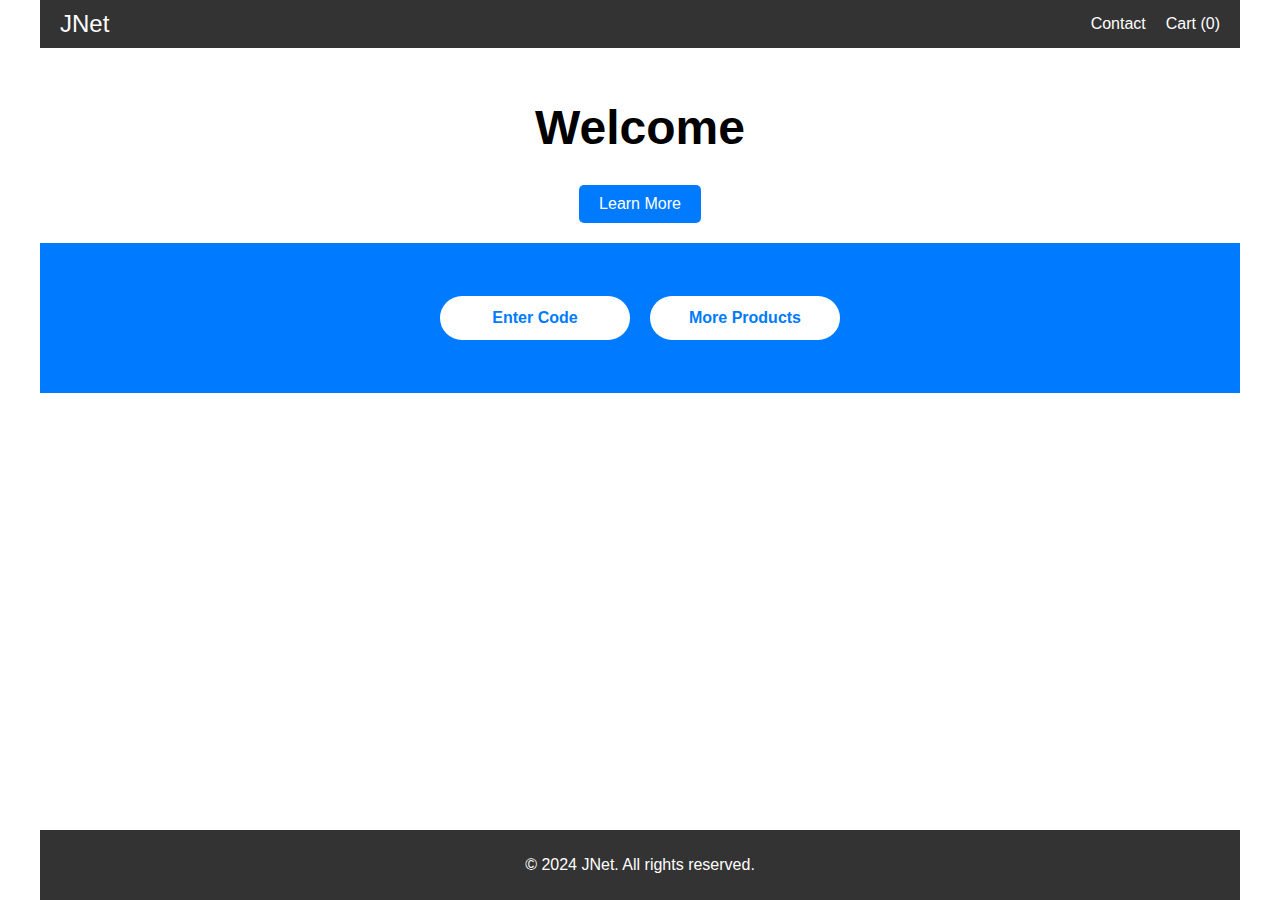
<file: index.html>
<!DOCTYPE html>
<html lang="en">
<head>
    <meta charset="UTF-8">
    <meta name="viewport" content="width=device-width, initial-scale=1.0">
    <title>Jnet</title>
    <link rel="stylesheet" href="styles/styles.css">
</head>
<body>
    <header>
        <div onclick="window.location.href='index.html'" class="header-left">JNet</div>
        <div class="header-right">
            <div>Contact</div>
            <div onclick="window.location.href='pages/cart.html'" class="cart-counter">Cart (<span class="js-cart-counter">0</span>)</div>
        </div>
    </header>

    <div class="hero-container">
        <div class="hero-content">
            <h1 class="hero-title"><!-- Welcome to JNet --> Welcome</h1>
            <p class="hero-subtitle"><!-- Your one-stop solution for all your needs --></p>
            <a href="#services" class="hero-button">Learn More</a>
        </div>
    </div>

    <nav class="navbar">
        <div class="cta-buttons">
            <a href="#voucher" class="cta-button">Enter Code</a>
            <a href="pages/products.html" class="cta-button">More Products</a>
        </div>
    </nav>

    <footer class="footer-index">
        <p>&copy; 2024 JNet. All rights reserved.</p>
    </footer>

    <script type="Module" src="js/index.js"></script>
</body>
</html>
</file>
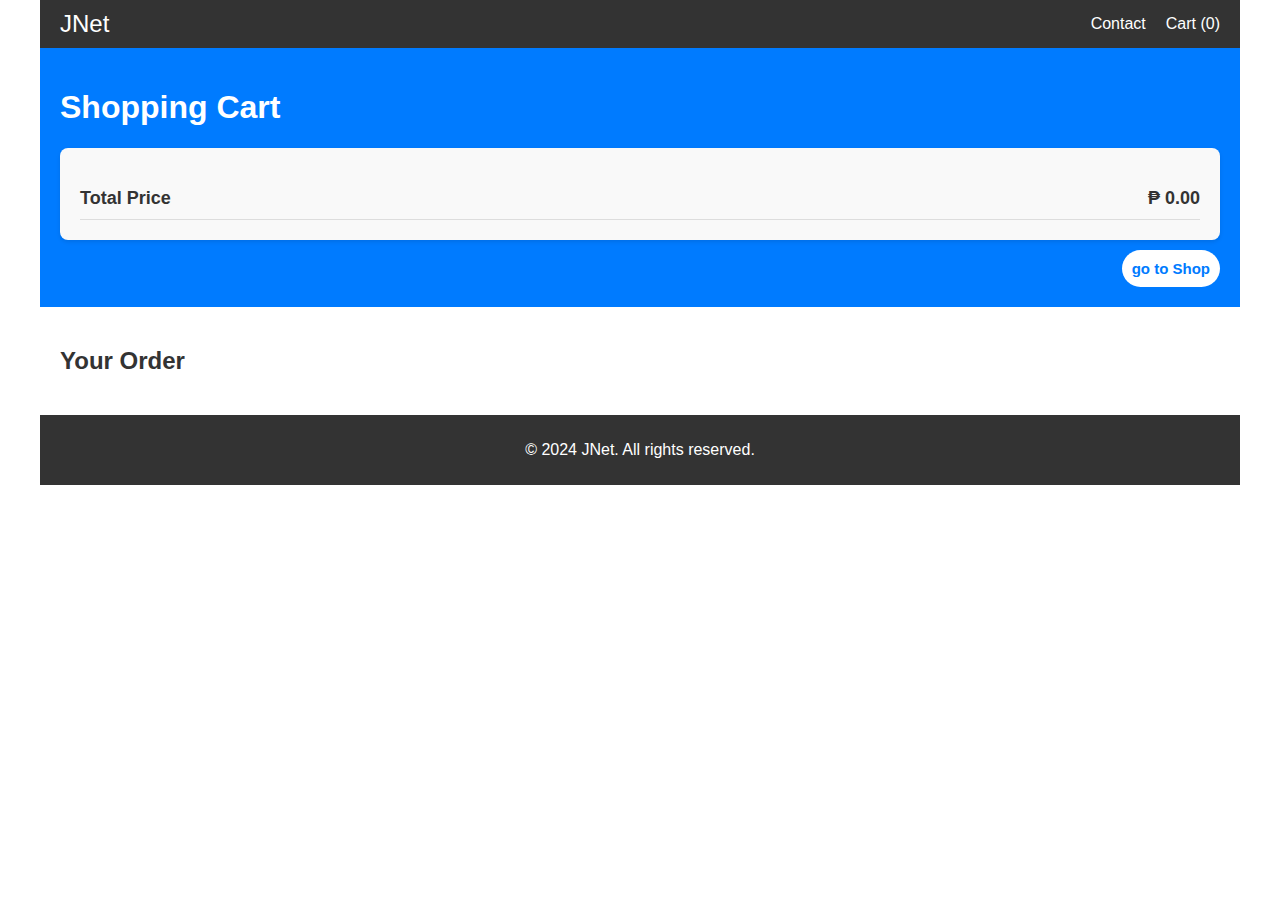
<file: pages/cart.html>
<!DOCTYPE html>
<html lang="en">
<head>
    <meta charset="UTF-8">
    <meta name="viewport" content="width=device-width, initial-scale=1.0">
    <title>Cart</title>
    <link rel="stylesheet" href="../styles/styles.css">
</head>
<body>
    <header>
        <div onclick="window.location.href='../index.html'" class="header-left">JNet</div>
        <div class="header-right">
            <div>Contact</div>
            <div onclick="window.location.href='cart.html'" class="cart-counter">Cart (<span class="js-cart-counter">0</span>)</div>
        </div>
    </header>

    <div class="content">
        <h1>Shopping Cart</h1>
        <div class="cart">
            <div class="cart-table">
                <div class="js-cart-item">
                    <!-- dynamically loaded -->
                </div>
                
                <div>
                    <div class="cart-total">
                        <p>Total Price</p>
                        <p class="js-cart-total-price">₱ 0.00</p>
                    </div>
                </div>
            </div>
            
            <div class="checkout-form">
                <div class="js-checkout-form">
                    <div>
                        <span>Full Name</span>
                        <input type="text" class="js-full-name">
                    </div>
                    <div>
                        <span>Mobile Number</span>
                        <input type="number" class="js-mobile-number">
                    </div>
                    <div>
                        <button class="pay-now js-submit-pay-now">
                        Pay Now
                        </button>
                    </div>
                </div> 
                <div>
                    <button class="pay-now js-pay-now">Proceed to Checkout</button>
                </div>              
            </div>
            
        </div>
        <div class="backBtnCont">
            <div onclick="window.location.href='products.html'" class="backBtn">go to Shop</div>
        </div>
    </div>

    <div class="content-your-order">
        <h2>Your Order</h2>
        <div class="your-order js-your-order">            
            
        </div>
    </div>    
   
    <footer class="footer">
        <p>&copy; 2024 JNet. All rights reserved.</p>
    </footer>

    <script type="Module" src="../js/cart.js"></script>
</body>
</html>
</file>
<file: styles/styles.css>
body {
    margin: 0;
    font-family: Arial, sans-serif;
    max-width: 1200px;
    margin: 0 auto;
    height: 100vh;
}

header {
    background-color: #333;
    color: white;
    padding: 10px 20px;
    display: flex;
    justify-content: space-between;
    align-items: center;
    flex-wrap: nowrap;
}

.header-left {
    font-size: 1.5em;
}

.header-right {
    display: flex;
    gap: 20px;
}

.cart-counter {
    position: relative;
    display: inline-block;
}


@media (max-width: 768px) {
    header {
        flex-direction: row;
        justify-content: space-between;
        text-align: center;
    }
    .header-right {
        margin-top: 10px;
    }
}

/* hero */
.hero-container {
    /* background-image: url('your-image-url.jpg'); 
    background-size: cover;
    background-position: center;
    background-repeat: no-repeat; */
    /* height: 100vh; */ /* Full viewport height */
    display: flex;
    justify-content: center;
    align-items: center;
    text-align: center;
    color: black;
    padding: 20px;
    box-sizing: border-box;
}

.hero-content {
    max-width: 800px;
}

.hero-title {
    font-size: 3em;
    margin-bottom: 20px;
}

.hero-subtitle {
    font-size: 1.5em;
    margin-bottom: 30px;
}

.hero-button {
    display: inline-block;
    padding: 10px 20px;
    background-color: #007BFF;
    color: white;
    text-decoration: none;
    border-radius: 5px;
    font-size: 1em;
}


@media (max-width: 768px) {
    .hero-title {
        font-size: 2em;
    }
    
    .hero-subtitle {
        font-size: 1.2em;
    }
    
    .hero-button {
        font-size: 0.9em;
    }
}

/* navBar */

.navbar {
    height: 150px;
    background-color: #007BFF;
    display: flex;
    justify-content: center;
    align-items: center;
    padding: 0 20px;
    box-sizing: border-box;
}

.cta-buttons {
    display: flex;
    gap: 20px;
}

.cta-button {
    background-color: white;
    color: #007BFF;
    padding: 10px 20px;
    text-decoration: none;
    border-radius: 50px;
    font-weight: bold;
    text-align: center;
    line-height: 1.5;
    width: 150px;
}


/* .content {
    flex: 1;
    padding: 20px;
    box-sizing: border-box;
} */

/* Product list */

.topBar {
    background-color: #007bff;
    padding: 10px 20px;
}

.topBar ul {
    list-style: none;
    display: flex;
    justify-content: space-around;
    align-items: center;
    margin: 0;
    padding: 0;
}

.topBar ul li {
    margin: 0 15px;
}

.topBar ul li a {
    color: #fff;
    text-decoration: none;
    font-weight: bold;
    padding: 8px 15px;
    border-radius: 20px;
    transition: background-color 0.3s;
}

.topBar ul li a:hover {
    background-color: #0056b3;
}

.topBar ul li.active a {
    background-color: #f9f9f9;
    color: #007BFF;
}

.content {
    padding: 20px;
    font-family: Arial, sans-serif;
    color: white;
    background-color: #007BFF;
}

.product-list {
    display: grid;
    grid-template-columns: repeat(auto-fill, minmax(250px, 1fr));
    gap: 20px;
}

.product-item {
    display: flex;
    flex-direction: column;
    align-items: center;
    border: 1px solid #ddd;
    padding: 15px;
    border-radius: 8px;
    background-color: #f9f9f9;
    box-shadow: 0 2px 4px rgba(0, 0, 0, 0.1);
}

.product-image img {
    max-width: 100%;
    border-radius: 8px;
    margin-bottom: 10px;
}

.details {
    flex-grow: 1;
    text-align: center;
}

.details h2 {
    margin: 0 0 10px;
    font-size: 24px;
    color: #333;
}

.details p {
    margin: 0 0 10px;
    font-size: 16px;
    color: #666;
}

.details .price {
    font-size: 18px;
    font-weight: bold;
    color: #333;
}

.product-actions {
    display: flex;
    justify-content: center;
    gap: 10px;
}

.product-actions input[type="number"] {
    width: 60px;
    padding: 5px;
    font-size: 16px;
    border: 1px solid #ccc;
    border-radius: 4px;
    text-align: center;
}

.product-actions button {
    padding: 8px 16px;
    font-size: 16px;
    background-color: #007bff;
    color: #fff;
    border: none;
    border-radius: 20px;
    cursor: pointer;
}


/* Responsive Design */
@media (max-width: 768px) {
    .topBar ul {
        flex-direction: column;
        align-items: flex-start;
    }

    .topBar ul li {
        margin: 10px 0;
    }

    .product-item {
        flex-direction: column;
        text-align: center;
    }

    .product-image img {
        margin: 0 0 10px 0;
        max-width: 100%;
    }

    .product-actions {
        justify-content: center;
    }
}

@media (max-width: 480px) {
    .topBar ul {
        align-items: stretch;
    }

    .topBar ul li {
        margin: 5px 0;
    }

    .topBar ul li a {
        text-align: center;
        width: 100%;
        display: block;
        padding: 10px 0;
    }

    .product-item {
        padding: 10px;
    }

    .product-actions input[type="number"] {
        width: 50px;
        font-size: 14px;
    }

    .product-actions button {
        padding: 12px 12px;
        font-size: 14px;
    }

    h1 {
        font-size: 24px;
    }
}


.footer {
    background-color: #333;
    color: white;
    text-align: center;
    padding: 10px 0;
    width: 100%;
    max-width: 1200px;
    box-sizing: border-box;
    position: relative;
    bottom: 0;
}

.footer-index {
    background-color: #333;
    color: white;
    text-align: center;
    padding: 10px 0;
    width: 100%;
    max-width: 1200px;
    box-sizing: border-box;
    position: absolute;
    bottom: 0;
}

.footerProducts {
    background-color: #333;
    color: white;
    text-align: center;
    padding: 10px 0;
    width: 100%;
    max-width: 1200px;
    box-sizing: border-box;
    position: absolute;
    bottom: 0;
}

@media (max-width: 768px) {
    .footerProducts {
        position: static;
    }
}

/* cart page */

.cart {
    display: flex;
    flex-direction: column;
    /* align-items: center; */
    padding: 20px;
    background-color: #f9f9f9;
    border-radius: 8px;
    box-shadow: 0 2px 4px rgba(0, 0, 0, 0.1);
    transition: padding 0.3s ease, max-width 0.3s ease;
}


/* .cart {
    display: flex;
    flex-direction: column;
    width: 100%;
    max-width: 600px;
    margin: 0 auto;
    padding: 20px;
    background-color: #f9f9f9;
    border-radius: 8px;
    box-shadow: 0 2px 4px rgba(0, 0, 0, 0.1);
} */

.cart-table {
    display: flex;
    flex-direction: column;
    gap: 20px;
}

.cart-item {
    display: flex;
    align-items: center;
    border-bottom: 1px solid #ddd;
    padding-bottom: 15px;
    margin-bottom: 15px;
}

.cart-product-image img {
    max-width: 80px;
    border-radius: 8px;
    margin-right: 20px;
}

.cart-details {
    flex-grow: 1;
    display: flex;
    flex-direction: column;
    justify-content: space-between;
    height: 100%;
}


.cart-details p {
    margin: 5px 0;
    font-size: 15px;
    color: #333;
}

.cart-price {
    font-weight: bold;
    color: #333;
}

.cart-actions {
    display: flex;
    align-items: center;
    justify-content: flex-end;
    gap: 10px;
    margin-top: auto;
}

.cart-actions input[type="number"] {
    width: 30px;
    padding: 6px;
    font-size: 16px;
    border: 1px solid #ccc;
    border-radius: 10px;
    text-align: center;
}

.cart-actions .remove-item {
    padding: 7px 12px;
    font-size: 14px;
    background-color: #e60000;
    color: #fff;
    border: none;
    border-radius: 4px;
    cursor: pointer;
}


.cart-total {
    display: flex;
    justify-content: space-between;
    align-items: center;
    font-size: 18px;
    font-weight: bold;
    border-bottom: 1px solid #ddd;
    padding-bottom: 10px;
}

.cart-total p {
    margin: 0;
    color: #333;
}

.cart-total .empty-cart {
    padding: 7px 12px;
    font-size: 14px;
    background-color: #e60000;
    color: #fff;
    border: none;
    border-radius: 4px;
    cursor: pointer;
}


.pay-now {
    display: block;
    width: 100%;
    padding: 10px 0;
    font-size: 16px;
    background-color: #28a745;
    color: #fff;
    border: none;
    border-radius: 30px;
    cursor: pointer;
    margin-top: 20px;
}

.checkout-form {
    padding-top: 10px;
}


.checkout-form div {
    display: flex;
    flex-direction: column;
    color: #333;
}

.checkout-form span {
    padding: 5px 0;
}

.checkout-form input {
    height: 30px;
    border-radius: 20px;
    border: none;
    font-size: 18px;
    padding-left: 20px;
    background-color: #ccc;
    color: #333
}

.content-your-order {
    padding: 20px;
    font-family: Arial, sans-serif;
    color: #333;
}

.your-order {
    display: flex;
    flex-direction: column;
    gap: 20px;
}

.order-record {
    border-top: 1px solid #333;
    border-bottom: 1px solid #333;
}

.order-item {
    display: flex;
    align-items: center;
    border-bottom: 1px solid #ddd;
    padding-bottom: 15px;
    margin-bottom: 15px;
}

.order-product-image img {
    max-width: 80px;
    border-radius: 8px;
    margin-right: 20px;
}

.order-details p {
    margin: 0;
    padding: 5px 0;
}

.redeem-code {
    font-size: 13px;
    padding: 3px;
    background-color: #28a745;
    border: none;
    border-radius: 4px;
    color: #ddd;
}

.order-status {
    color: #28a745;
}

.order-actions {
    display: flex;
    align-items: center;
    justify-content: flex-end;
    gap: 30px;
    padding-right: 10px;
    padding-bottom: 5px;
}

.order-footer {
    gap: 20px;
}


.order-footer span {    
    font-size: 13px;       
    border: none;
    border-radius: 4px;
    
}

.order-status-pending {
    color: #28a745;
}

.order-status-delivered {
    color: #e64a19;
}

.order-actions button {
    background-color: #e64a19;
    border: none;
    padding: 3px;
    border-radius: 4px;
    color: white;
}

.order-total {
    font-weight: bold;
}


.backBtn {
    background-color: white;
    display: inline-block;
    color: #007BFF;
    border: none;
    padding: 10px 10px;
    font-size: 15px;
    font-weight: bold;
    margin-top: 10px;
    border-radius: 20px;
    cursor: pointer;
}

.backBtnCont {
    display: flex;
    justify-content: flex-end;
    
}
</file>
